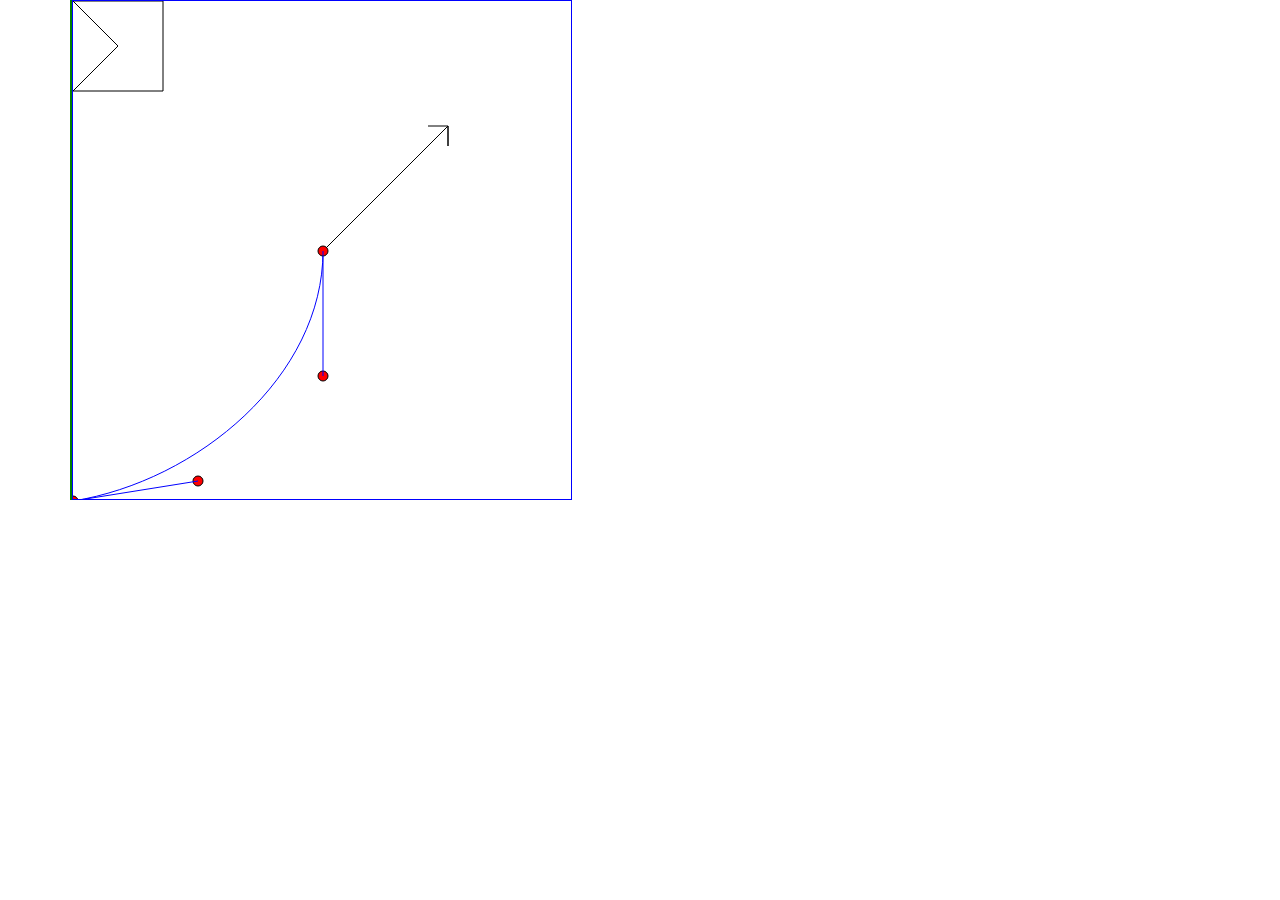
<file: 02/2.04/index.html>
<!DOCTYPE html>
<html lang="en">
  <head>
    <meta charset="utf-8" />
    <meta name="description" content="" />
    <title>2.4 - Adding SVGs with D3</title>
    <!-- Bootstrap -->
    <link
      rel="stylesheet"
      href="https://stackpath.bootstrapcdn.com/bootstrap/4.4.1/css/bootstrap.min.css"
      integrity="sha384-Vkoo8x4CGsO3+Hhxv8T/Q5PaXtkKtu6ug5TOeNV6gBiFeWPGFN9MuhOf23Q9Ifjh"
      crossorigin="anonymous"
    />
    <!-- Custom styling -->
    <link rel="stylesheet" href="main.css" />
  </head>
  <body>
    <!-- Bootstrap grid setup -->
    <div class="container">
      <div class="row">
        <div id="chart-area"></div>
        <svg
          id="test-box"
          width="500"
          height="500"
          xmlns="http://www.w3.org/2000/svg"
        >
          <path
            d="M 0 0 H 90 V 90 H 0 L 45 45 Z"
            fill="transparent"
            stroke="black"
          />
          <path
            d="M 250 250 L 375 125 v 20 v -20 h-20"
            fill="transparent"
            stroke="black"
          />
          <!-- CUBIC BEZIER PATH -->
          <path
            d="M 0 500 C 125 480, 250 375, 250 250"
            fill="transparent"
            stroke="blue"
          />
          <!-- STARTING POINT -->
          <circle cx="0" cy="500" fill="red" stroke="black" r="5" />
          <!-- CONTROL POINT FOR START -->
          <circle cx="125" cy="480" fill="red" stroke="black" r="5" />
          <!-- CONTROL POINT FOR END -->
          <circle cx="250" cy="375" fill="red" stroke="black" r="5" />
          <!-- ENDING POINT -->
          <circle cx="250" cy="250" fill="red" stroke="black" r="5" />
          <!-- LINE DESCRIBING SLOPE START -->
          <path d="M 0 500 L 125 480" fill="transparent" stroke="blue" />
          <!-- LINE DESCRIBING SLOPE END -->
          <path d="M 250 250 L 250 375" fill="transparent" stroke="blue" />
        </svg>
      </div>
    </div>

    <!-- External JS libraries -->
    <script src="https://d3js.org/d3.v5.min.js"></script>

    <!-- Needed for Bootstrap -->
    <script
      src="https://code.jquery.com/jquery-3.4.1.slim.min.js"
      integrity="sha384-J6qa4849blE2+poT4WnyKhv5vZF5SrPo0iEjwBvKU7imGFAV0wwj1yYfoRSJoZ+n"
      crossorigin="anonymous"
    ></script>
    <script
      src="https://cdn.jsdelivr.net/npm/popper.js@1.16.0/dist/umd/popper.min.js"
      integrity="sha384-Q6E9RHvbIyZFJoft+2mJbHaEWldlvI9IOYy5n3zV9zzTtmI3UksdQRVvoxMfooAo"
      crossorigin="anonymous"
    ></script>
    <script
      src="https://stackpath.bootstrapcdn.com/bootstrap/4.4.1/js/bootstrap.min.js"
      integrity="sha384-wfSDF2E50Y2D1uUdj0O3uMBJnjuUD4Ih7YwaYd1iqfktj0Uod8GCExl3Og8ifwB6"
      crossorigin="anonymous"
    ></script>
    <!-- Custom JS -->
    <script src="main.js"></script>
  </body>
</html>
</file>
<file: 02/2.04/main.css>
#chart-area {
  border: 1px solid green;
}

#test-box {
  border: 1px solid blue;
}
</file>
